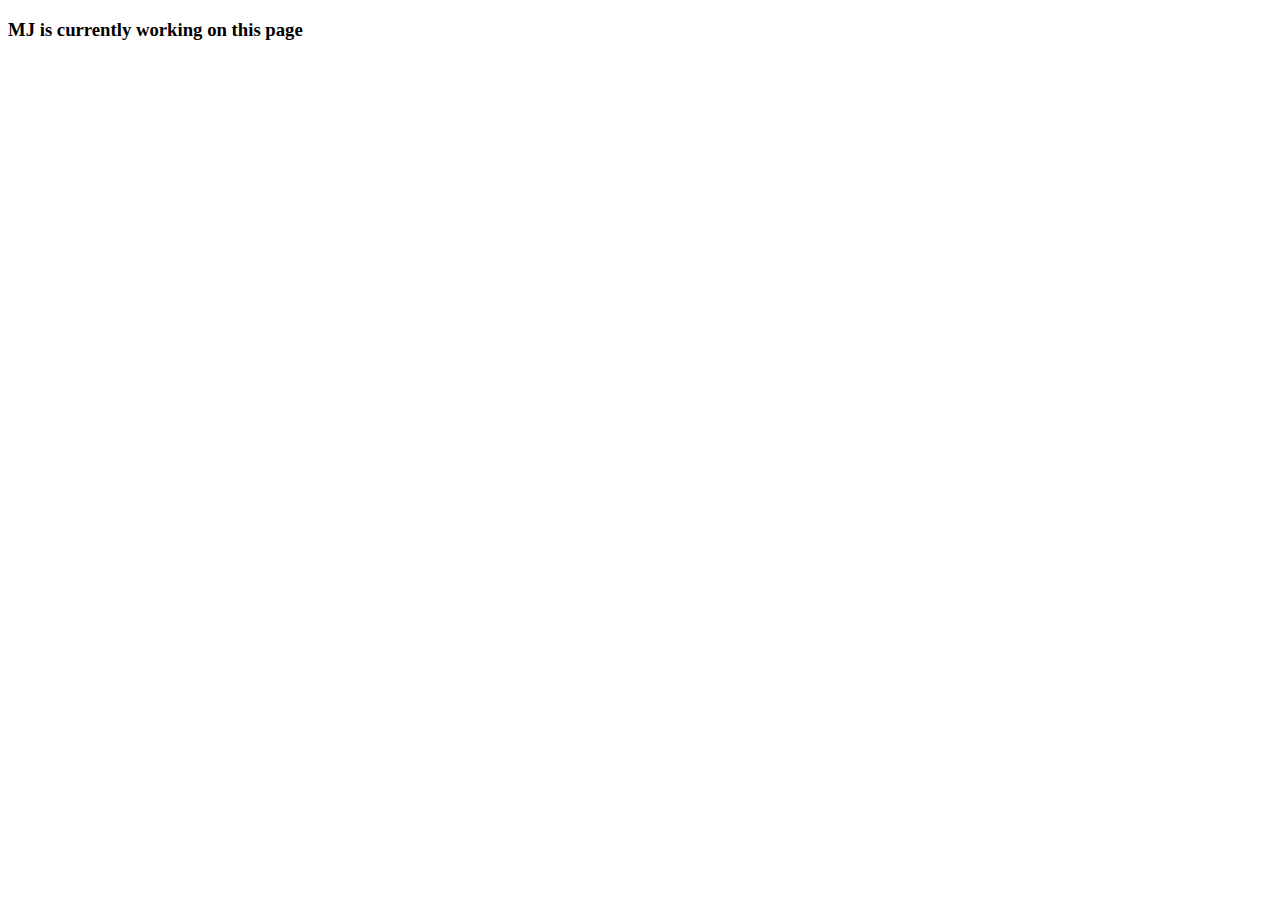
<file: Blog.html>
<!DOCTYPE html>
<html lang="en" dir="ltr">

<head>
  <meta charset="utf-8">
  <title>Your feedback</title>
</head>

<body>
  <h3>MJ is currently working on this page</h3>

</body>

</html>
</file>
